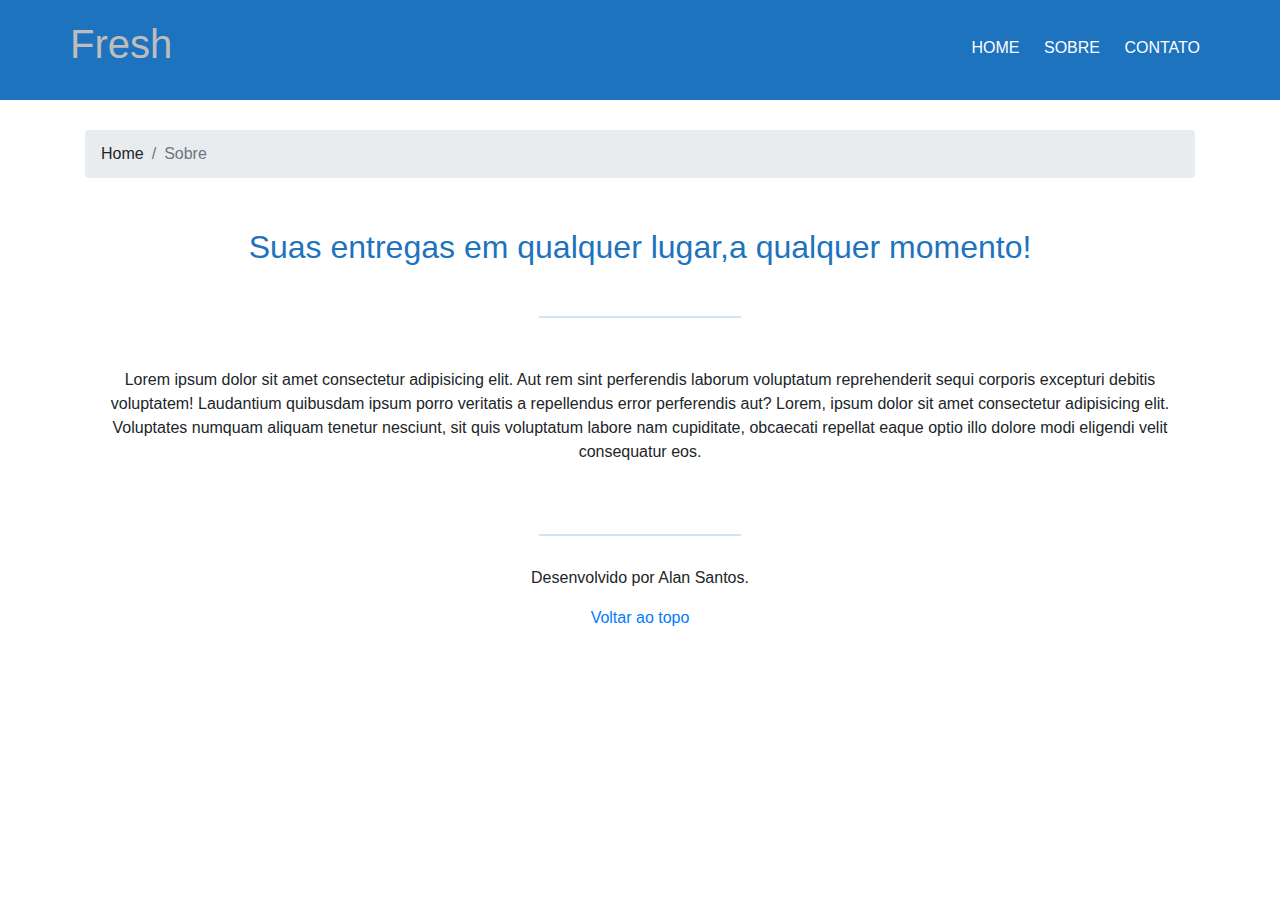
<file: about.html>
<!DOCTYPE html>
<html lang="pt-BR">

<head>
    <meta charset="UTF-8">
    <meta name="viewport" content="width=device-width, initial-scale=1.0">
    <link rel="stylesheet" href="style/bootstrap.min.css">
    <link rel="stylesheet" href="style/header.css">
    <link rel="stylesheet" href="style/about.css">
    <link rel="stylesheet" href="style/footer.css">
    <title>Fresh</title>
</head>

<body>
    <header>
        <div class="container header-content">
            <h1>Fresh</h1>
            <nav>
                <ul>
                    <li><a href="/">Home</a></li>
                    <li><a href="/about.html">Sobre</a></li>
                    <li><a href="/contact.html">Contato</a></li>
                </ul>
            </nav>
        </div>
        <div class="container header-content-mobile">
            <nav>
                <ul>
                    <li><a href="/">Home</a></li>
                    <li><a href="/about.html">Sobre</a></li>
                    <li><a href="/contact.html">Contato</a></li>
                </ul>
            </nav>
        </div>
    </header>
    <section class="container">
        <nav aria-label="breadcrumb">
            <ol class="breadcrumb">
                <li class="breadcrumb-item">Home</li>
                <li class="breadcrumb-item active" aria-current="page">Sobre</li>
            </ol>
        </nav>
        <h2 id="title">Suas entregas em qualquer lugar,a qualquer momento!</h2>
        <hr>
        <p id="text">Lorem ipsum dolor sit amet consectetur adipisicing elit. Aut rem sint perferendis laborum voluptatum reprehenderit sequi corporis excepturi debitis voluptatem! Laudantium quibusdam ipsum porro veritatis a repellendus error perferendis aut? Lorem, ipsum dolor sit amet consectetur adipisicing elit. Voluptates numquam aliquam tenetur nesciunt, sit quis voluptatum labore nam cupiditate, obcaecati repellat eaque optio illo dolore modi eligendi velit consequatur eos.</p>
    </section>
    <footer>
        <div class="container">
            <hr />
            <p>Desenvolvido por Alan Santos.</p>
            <a href="#">Voltar ao topo</a>
        </div>
    </footer>
</body>

</html>
</file>
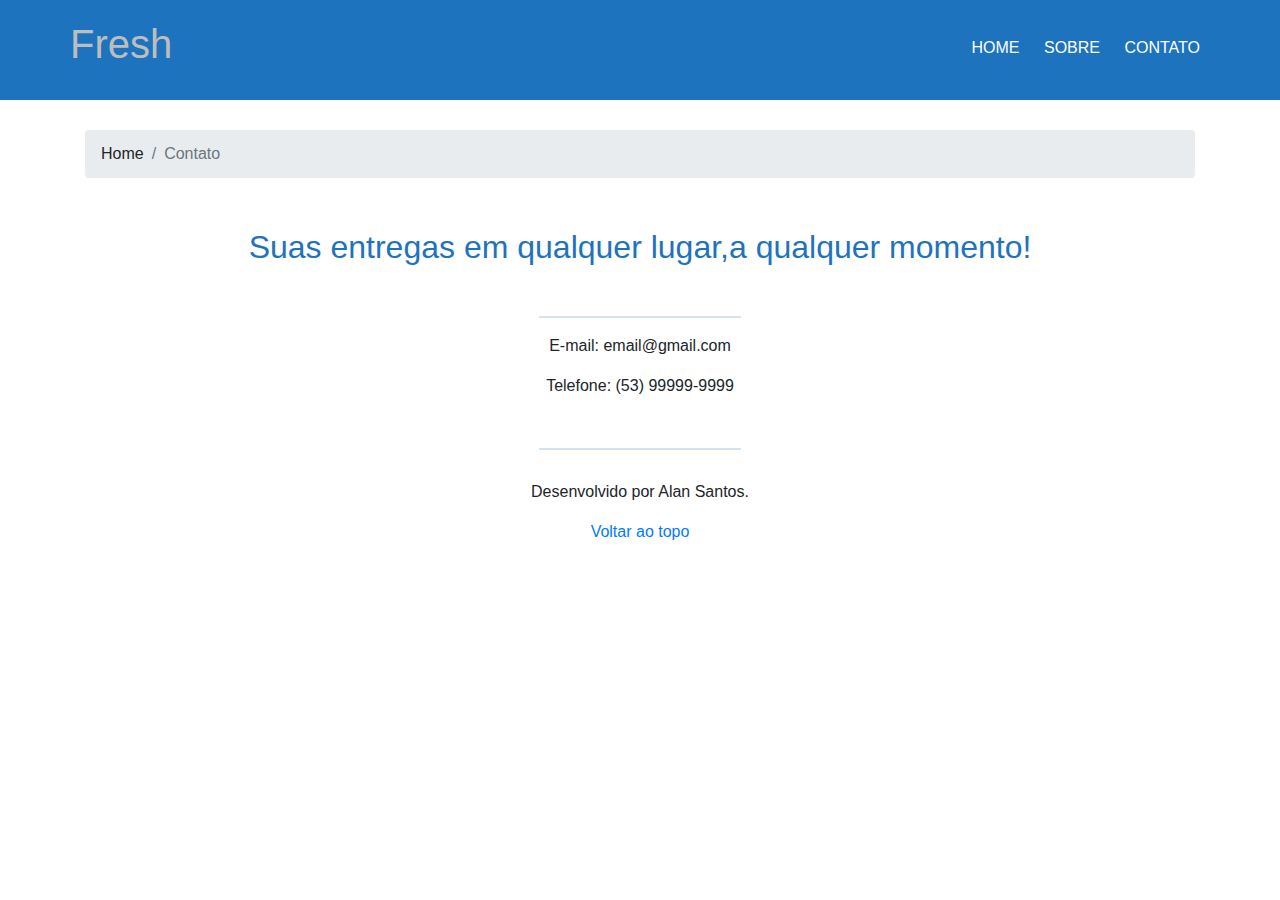
<file: contact.html>
<!DOCTYPE html>
<html lang="pt-BR">

<head>
    <meta charset="UTF-8">
    <meta name="viewport" content="width=device-width, initial-scale=1.0">
    <link rel="stylesheet" href="style/bootstrap.min.css">
    <link rel="stylesheet" href="style/header.css">
    <link rel="stylesheet" href="style/contact.css">
    <link rel="stylesheet" href="style/footer.css">
    <title>Fresh</title>
</head>

<body>
    <header>
        <div class="container header-content">
            <h1>Fresh</h1>
            <nav>
                <ul>
                    <li><a href="/">Home</a></li>
                    <li><a href="/about.html">Sobre</a></li>
                    <li><a href="/contact.html">Contato</a></li>
                </ul>
            </nav>
        </div>
        <div class="container header-content-mobile">
            <nav>
                <ul>
                    <li><a href="/">Home</a></li>
                    <li><a href="/about.html">Sobre</a></li>
                    <li><a href="/contact.html">Contato</a></li>
                </ul>
            </nav>
        </div>
    </header>
    <section class="container">
        <nav aria-label="breadcrumb">
            <ol class="breadcrumb">
                <li class="breadcrumb-item">Home</li>
                <li class="breadcrumb-item active" aria-current="page">Contato</li>
            </ol>
        </nav>
        <h2 id="title">Suas entregas em qualquer lugar,a qualquer momento!</h2>
        <hr>
        <div id="contact">
            <p>E-mail: email@gmail.com</p>
            <p>Telefone: (53) 99999-9999</p>
        </div>
    </section>
    <footer>
        <div class="container">
            <hr />
            <p>Desenvolvido por Alan Santos.</p>
            <a href="#">Voltar ao topo</a>
        </div>
    </footer>
</body>

</html>
</file>
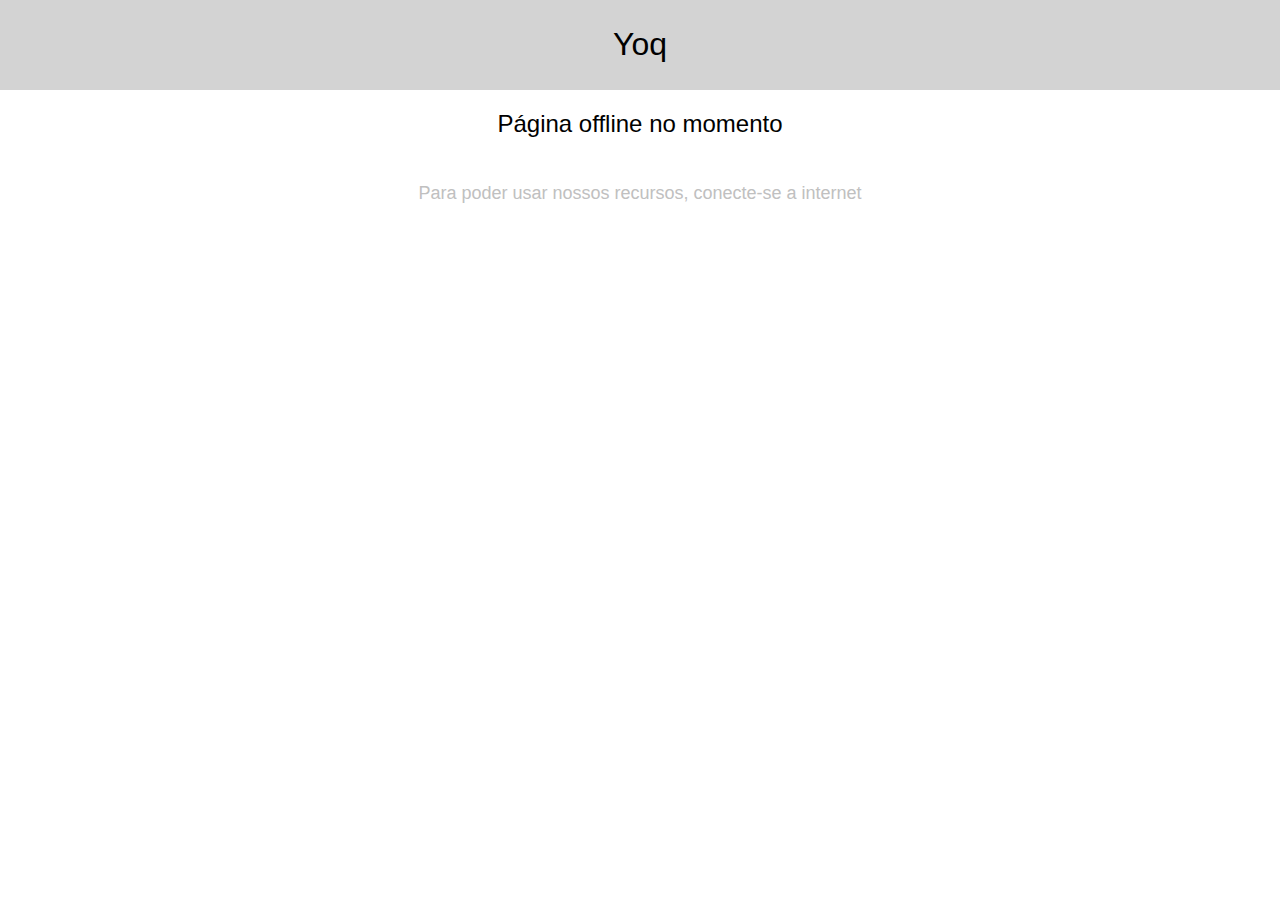
<file: offline.html>
<!DOCTYPE html>
<html lang="pt-BR">
    <head>
        <title>Yoq</title>
        <meta charset="UTF-8">
        <meta name="viewport" content="width=device-width, initial-scale=1">
        <style>
            html, body {
                height: 100%;
                margin: 0;
                padding: 0;
                font-family: Verdana, Arial, Tahoma;
            }
            #top {
                margin: auto;
                background-color: #D3D3D3;
                padding: 5px;
                text-align: center;
            }
            h1 {
                text-align: center;
                font-weight: normal;
            }
            .main {text-align: center;}
            .main h2 {font-weight: normal;}
            #text {
                margin-top: 45px;
                font-size: 18px;
                color: silver;
            }
        </style>
    </head>
    <body>
        <div id="top"><h1>Yoq</h1></div>
        <div class="main">
            <h2>Página offline no momento</h2>
            <p id="text">Para poder usar nossos recursos, conecte-se a internet</p>
        </div>
    </body>
</html>
</file>
<file: style/header.css>
:root {
    --color: #1e73be;
}

header {
    height: 100px;
    background-color: var(--color);
    vertical-align: middle;
}

h1 {
    color: #bdbdbd;
}

.header-content {
    display: flex;
    align-items: center;
    justify-content: space-between;

    padding: 0px;
    padding-top: 20px;
}

.header-content nav ul {
    padding: 0px;
    margin: 0px;
    list-style: none;
}

.header-content nav ul li {
    display: inline-block;
    padding: 10px;
}

nav a {
    text-transform: uppercase;
    text-decoration: none;
    color: white;
}

nav a:hover {
    text-decoration: none;
    opacity: 0.7;
    color: white;
}

.header-content-mobile {
    display: none;
}

@media (max-width: 600px) {
    .header-content nav {
        display: none;
    }
    
    header {
        margin-bottom: 200px;
    }

    .header-content-mobile {
        display: block;
    }

    .header-content-mobile nav {
        margin-top: 30px;
        font-size: 0.9em;
    }
    
    .header-content-mobile nav ul {
        background-color: #bdbdbd;
        padding: 0px;
        margin: 0px;
    }
    
    .header-content-mobile nav ul li {
        display: block;

        padding: 10px 15px;
    }

    h1 {
        margin-left: 20px;
        color: #bdbdbd;
    }

    form button#location {
        margin-left: 0px !important;
        margin-bottom: 10px;
    }
}
</file>
<file: style/about.css>
section {
    margin-top: 30px;
}

#title {
    color: var(--color);
    font-weight: normal;
    text-align: center;

    margin-top: 50px;
}

hr {
    margin-top: 50px;
    
    border: 1px solid var(--color);
    opacity: 0.2;
    width: 200px;
}

#text {
    margin: 0px;
    margin-top: 30px;
    padding: 20px 0 20px 0;
    text-align: center;
}

@media (max-width: 600px) {
    #title {
        font-size: 1.4em;
    }

    #text {
        font-size: 0.9em;
    }
}
</file>
<file: style/footer.css>
footer {
    text-align: center;
}

footer p {
    margin-top: 30px;
}

@media (max-width: 600px) {
    hr {
        margin-top: 30px;
    }

    footer {
        font-size: 0.9em;
    }

    p {
        margin-top: 20px;
    }
}
</file>
<file: style/contact.css>
section {
    margin-top: 30px;
}

#title {
    color: var(--color);
    font-weight: normal;
    text-align: center;

    margin-top: 50px;
}

hr {
    margin-top: 50px;
    
    border: 1px solid var(--color);
    opacity: 0.2;
    width: 200px;
}

#contact {
    text-align: center;
}

@media (max-width: 600px) {
    #title {
        font-size: 1.4em;
    }
}
</file>
